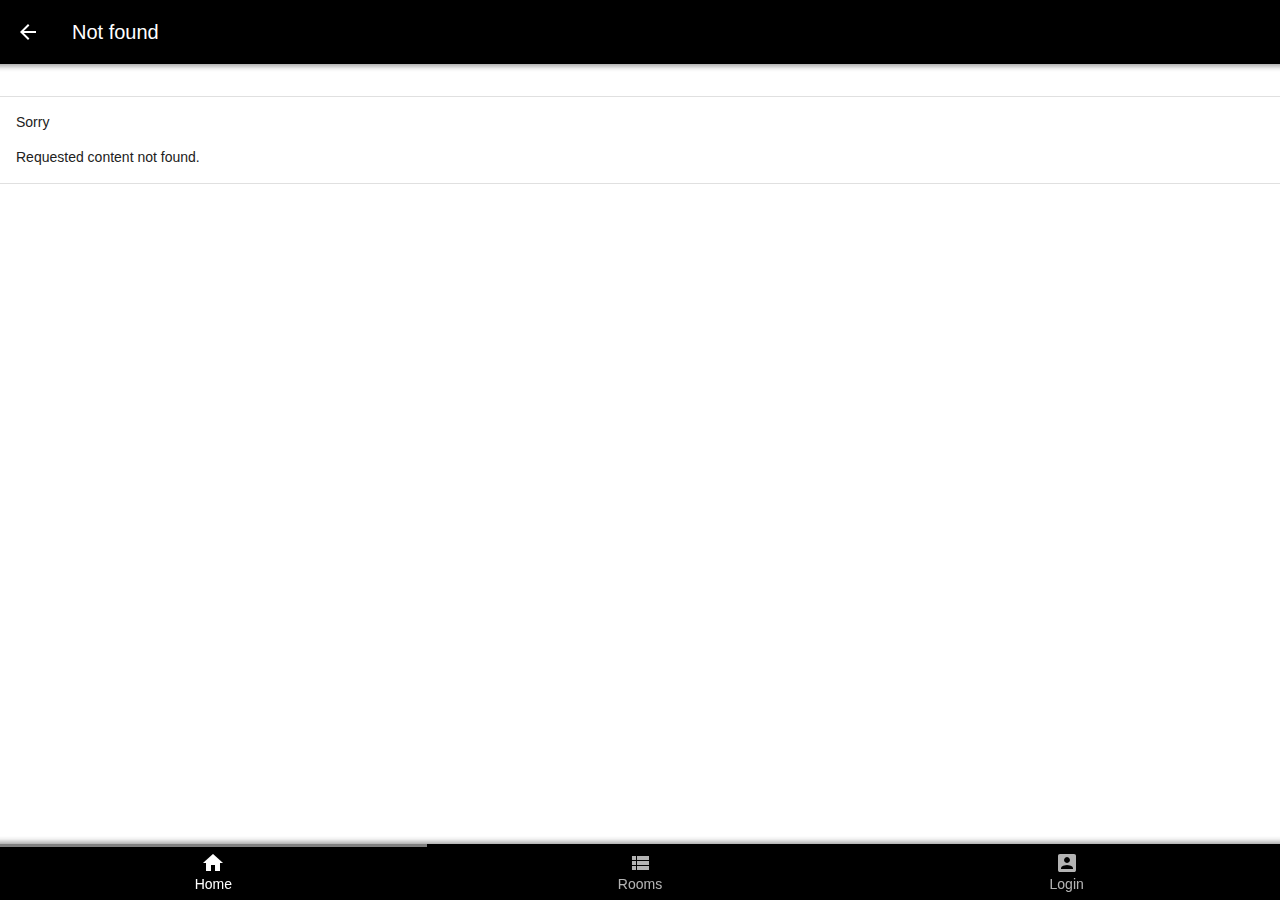
<file: Project-HotelReservation/index.html>
<!DOCTYPE html>
<html>

<head>
    <meta charset="utf-8">
    <meta http-equiv="Content-Security-Policy" content="default-src * 'self' 'unsafe-inline' 'unsafe-eval' data: gap: content:">
    <meta name="viewport" content="width=device-width, initial-scale=1, maximum-scale=1, minimum-scale=1, user-scalable=no, minimal-ui, viewport-fit=cover">
    <meta name="apple-mobile-web-app-capable" content="yes">
    <meta name="apple-mobile-web-app-status-bar-style" content="default">
    <meta name="theme-color" content="#fff">
    <meta name="format-detection" content="telephone=no">
    <meta name="msapplication-tap-highlight" content="no">
    <title>O-Hotel</title>
    <link rel="stylesheet" href="libs/framework7/css/framework7.min.css">
    <link rel="stylesheet" href="css/icons.css">
    <link rel="stylesheet" href="css/app.css">

</head>

<body  class="color-theme-black">


    <div id="app" >

        <!-- Statusbar -->
        <f7-statusbar></f7-statusbar>

        <!-- Left Panel -->
        <f7-panel left reveal  theme-dark>
            <f7-view id="left-panel-view">
                <f7-page>
                    <f7-navbar title="Menu"></f7-navbar>

                    <f7-block-title></f7-block-title>
                    <f7-list>
                        <f7-list-item Link="/home/" title="Home" view="#main-view"  panel-close></f7-list-item>
                        <f7-list-item onclick="KamersOphalen();" link="/kamers/" title="Rooms" view="#main-view" panel-close></f7-list-item>
                        <f7-list-item link="/contact/" title="Contact"  view="#main-view"  panel-close></f7-list-item>
                        <f7-list-item link="/locatie/" title="Location" view="#main-view"  panel-close></f7-list-item>

                    </f7-list>

                    <f7-list>
                        <f7-list-item link="/login/"  title="Book Now" view="#main-view" panel-close></f7-list-item>

                    </f7-list>
                    <f7-block-title> <img  src="Images/Logo/OHotel_Icon.ico" style=" width: 60%;height: 40%; margin-top: 100%;" ></f7-block-title>
                </f7-page>
            </f7-view>
        </f7-panel>




        <!-- Main View -->
  
        <f7-view id="main-view" main >
         
            <div class="toolbar tabbar-labels toolbar-bottom-md">
                    <div class="toolbar-inner ">
                         <a  href="/home/"  view="#main-view" class="tab-link tab-link-active" id="hometab">
                            <i class="icon f7-icons ios-only">home</i>
                     
                            <i class="icon material-icons md-only">home</i>
                            <span class="tabbar-label">Home</span>
                        </a>
                      
                        <a onclick="KamersOphalen();" href="/kamers/" view="#main-view" class="tab tab-link " id="kamertab">
                            <i class="icon f7-icons ios-only">list</i>
                     
                            <i class="icon material-icons md-only">view_list</i>
                            <span class="tabbar-label">Rooms</span>
                        </a>
    
                        <a href="/login/"  view="#main-view" class="tab tab-link " id="logintab">
                            <i class="icon f7-icons ios-only">account_box</i>
                    
                            <i class="icon material-icons md-only ">account_box</i>
                            <span class="tabbar-label">Login</span>
                        </a>
                    </div>
                </div>
        </f7-view>

    
    </div>


    
  <!--Locatie pagina-->
  <template id="locatie">
    <f7-page>
        <f7-navbar>
            <f7-nav-left>
              <f7-link icon-if-ios="f7:keyboard_backspace" icon-if-md="material:keyboard_backspace" onclick="backFunction()" ></f7-link>
          </f7-nav-left>
          <f7-nav-title>Location</f7-nav-title>
          </f7-navbar>
        <div class="login-screen-title"><img  src="./Images/image.png" style="width:20%; height:20%; margin-top: 40px;"></div>
      
        <f7-block >
            <div class="google-maps">
                <iframe src="https://www.google.com/maps/embed?pb=!1m18!1m12!1m3!1d2519.0396418738646!2d4.354253415795696!3d50.84895017953234!2m3!1f0!2f0!3f0!3m2!1i1024!2i768!4f13.1!3m3!1m2!1s0x47c3c38068797673%3A0xf3022078a3352beb!2sRue+Montagne+aux+Herbes+Potag%C3%A8res+26%2C+1000+Bruxelles!5e0!3m2!1sen!2sbe!4v1539944827618" width="auto" height="auto" frameborder="0" style="border:0" allowfullscreen></iframe></div>
        </f7-block>
      </f7-page>

  </template>
     <!--Contact pagina-->
    <template id="contact">
     <f7-page>
        <f7-navbar>
            <f7-nav-left>
              <f7-link icon-if-ios="f7:keyboard_backspace" icon-if-md="material:keyboard_backspace" onclick="backFunction()" ></f7-link>
          </f7-nav-left>
          <f7-nav-title>Contact</f7-nav-title>
          </f7-navbar>
        <div class="login-screen-title"><img  src="./Images/Contact.png" style="width:40%; height:40%; margin-top: 40px;"></div>
        
        <f7-list form>
      
            <f7-list-item>
                <f7-label>Name</f7-label>
                <f7-input type="text" placeholder="Name" id="nameContact"></f7-input>
            </f7-list-item>
      
            <f7-list-item>
                <f7-label>Email</f7-label>
                <f7-input type="email" placeholder="Email" id="emailContact"></f7-input>
            </f7-list-item>
      
            <f7-list-item>
                <f7-label>Phone</f7-label>
                <f7-input type="tel" placeholder="Phone number" id="gsmnummerContact"></f7-input>
            </f7-list-item>
      
      
            <f7-list-item>
                <f7-label>Message</f7-label>
                <f7-input type="textarea" placeholder="Type your message here..." id="messageContact"></f7-input>
                <f7-button class="col" small round fill onclick="Contact();"> Send </f7-button>
            </f7-list-item>
      
      
        </f7-list>
      
      
      </f7-page>



</template>



    <!--Login pagina-->
<template id="login">

  <f7-page data-pagination='{"el": ".ok"}'>
    <f7-navbar>
  <f7-nav-left>
    <f7-link icon-if-ios="f7:keyboard_backspace" icon-if-md="material:keyboard_backspace" onclick="backFunction()" ></f7-link>
</f7-nav-left>
<f7-nav-title>Login</f7-nav-title>
</f7-navbar>
  <div class="login-screen-title"><img  src="./Images/login.png" style="width:50%; height:50%; margin-top: 60px;"></div>
  <f7-block >
       
      <f7-list form id="test">
          <f7-list-item>
              <f7-label>Email</f7-label>
              
              <f7-input name="Email" placeholder="Email" type="email" id="LEmail" ></f7-input>
          </f7-list-item>
          <f7-list-item>
              <f7-label>Password</f7-label>
              <f7-input name="password" type="password"  placeholder="Password" id="Lpassword" ></f7-input>
          </f7-list-item>

          
          <f7-button  class="col" small round fill onclick="checkLogin();" focus>Sign in</f7-button>

          <p style="text-align: center;"> Click here to <a style="font-weight: bold;"href="/registratie/">Register</a></p>
          <p style="text-align: center;"><a style="font-weight: bold;"href="/wachtwoordVergeten/">Forgot Password?</a></p>

      </f7-list>
  </f7-block>
</f7-page>
</template>
   <!--Login pagina-->
   <template id="wachtwoord">

    <f7-page data-pagination='{"el": ".ok"}'>
      <f7-navbar>
    <f7-nav-left>
      <f7-link icon-if-ios="f7:keyboard_backspace" icon-if-md="material:keyboard_backspace" onclick="app.view.current.router.navigate('/login/');" ></f7-link>
  </f7-nav-left>
  <f7-nav-title>Forgot Password</f7-nav-title>
  </f7-navbar>
    <div class="login-screen-title"><img  src="./Images/reset_password.png" style="width:50%; height:50%; margin-top: 60px;"></div>
    <f7-block >
        <f7-block-title>Please enter your email address to request a password.</f7-block-title>
        <f7-list form id="test">
            <f7-list-item>
                <f7-label>Email</f7-label><br>
                
                <f7-input name="Email" placeholder="Abc@gmail.com" value="" type="email" id="ForgetEmail" ></f7-input>
            </f7-list-item>
          
  
            
            <f7-button  class="col" small round fill onclick="PasswordForget();" focus>Send</f7-button>
  
        </f7-list>
    </f7-block>
  </f7-page>
  </template>


 <!--registration pagina-->
<template id="registratie">
    <f7-page>
        <f7-navbar>
            <f7-nav-left>
              <f7-link icon-if-ios="f7:keyboard_backspace" icon-if-md="material:keyboard_backspace" onclick="app.view.current.router.navigate('/login/');" ></f7-link>
          </f7-nav-left>
          <f7-nav-title>Register</f7-nav-title>
          </f7-navbar>
        <f7-block-title>Please fill in all the fields to register.</f7-block-title>
        <f7-block >
            <f7-list form>
                <f7-list-item>
                    <f7-label>First Name</f7-label>
                    <f7-input type="text" placeholder="First Name" id="Voornaam"></f7-input>
                </f7-list-item>
                <f7-list-item>
                    <f7-label>Last name</f7-label>
                    <f7-input type="text" placeholder="last Name" id="Naam"></f7-input>
                </f7-list-item>
      
                <f7-list-item>
                    <f7-label>Phone</f7-label>
                    <f7-input type="tel" placeholder="Phone" id="Phone"></f7-input>
                </f7-list-item>
                <f7-list-item>
                    <f7-label>Gender</f7-label>
                    <f7-input type="select" id="Geslacht">
                        <option selected>Male</option>
                        <option>Female</option>
                    </f7-input>
                </f7-list-item>
                <f7-list-item>
                    <f7-label>Birthdate</f7-label>
                    <f7-input type="date" placeholder="Birth date" value="2014-04-30" id="Geboortedatum"></f7-input>
                </f7-list-item>
                <f7-list-item>
                    <f7-label>Street</f7-label>
                    <f7-input type="text" placeholder="Street" id="Straat"></f7-input>
                </f7-list-item>
                <f7-list-item>
                    <f7-label>Town</f7-label>
                    <f7-input type="text" placeholder="Town" id="Gemeente"></f7-input>
      
                </f7-list-item>
                <f7-list-item>
                    <f7-label>Postcode</f7-label>
                    <f7-input type="text" placeholder="Postcode" id="Postcode"></f7-input>
      
                </f7-list-item>
      
                <f7-list-item>
                    <f7-label>Email</f7-label>
                    <f7-input type="email" placeholder="E-mail" id="Email"></f7-input>
                </f7-list-item>
      
                <f7-list-item>
                    <f7-label>Password</f7-label>
                    <f7-input type="password" placeholder="Password" id="Password"></f7-input>
                </f7-list-item>
      
                <f7-button   class="col" small round fill onclick="inschrijven();">Register</f7-button>
      
      
      
            </f7-list>
        </f7-block>
      </f7-page>
</template>
    
    <!-- Cordova 

  <script src="src/cordova.js"></script>
-->

    <!-- Framework7 library -->
    <script src="libs/framework7/js/framework7.min.js"></script>

    <!-- Vue -->
    <script src="libs/vue/vue.min.js"></script>

    <!-- Framework7-Vue plugin -->
    <script src="libs/framework7-vue/framework7-vue.min.js"></script>

    <!-- Your custom app scripts -->
    <script src="js/app.js"></script>

    <script src="js/O-hotel.js" type="text/javascript"></script>

</body>

</html>
</file>
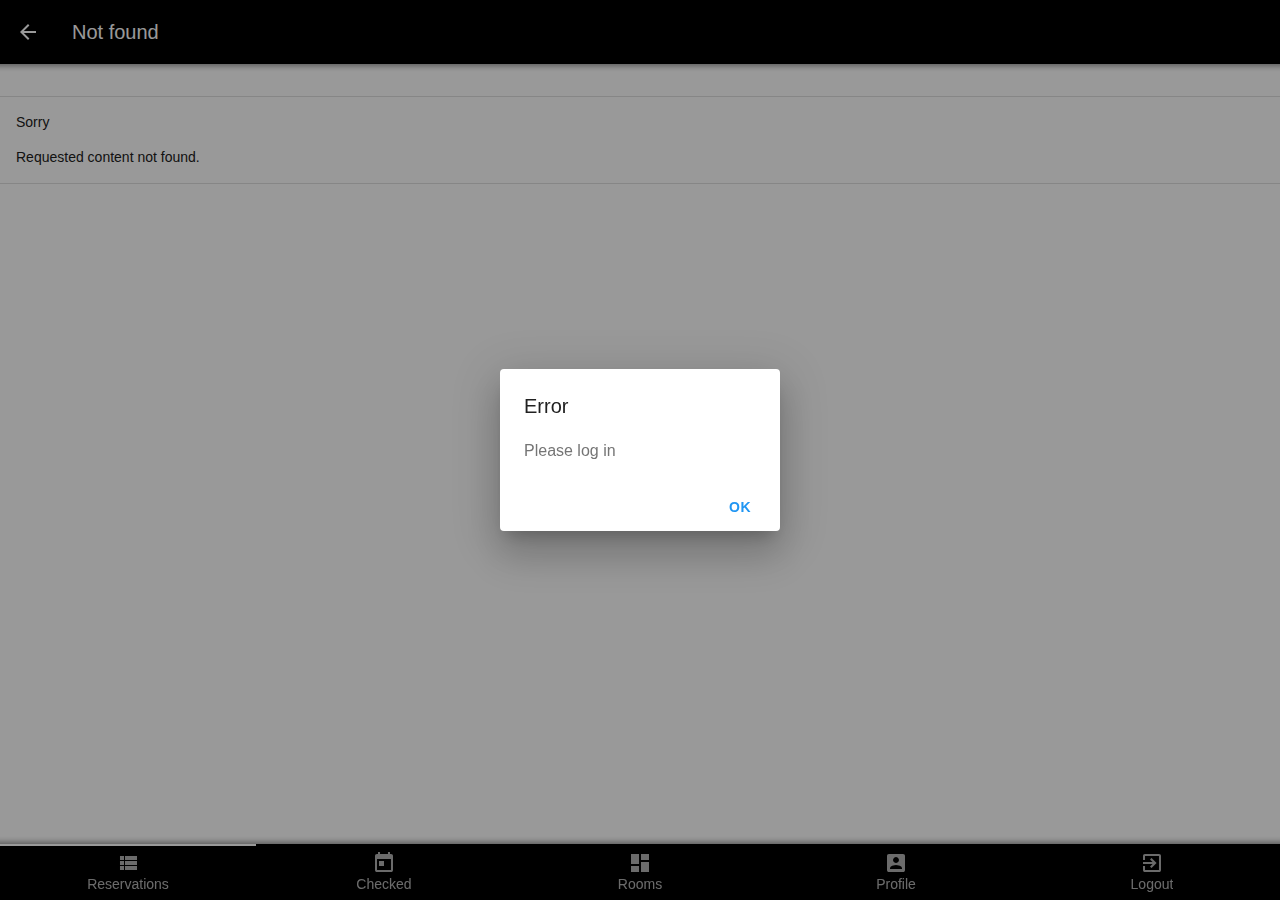
<file: Project-HotelReservation/Admin/index.html>
<!DOCTYPE html>
<html>

<head>
    <meta charset="utf-8">
    <meta http-equiv="Content-Security-Policy" content="default-src * 'self' 'unsafe-inline' 'unsafe-eval' data: gap: content:">
    <meta name="viewport" content="width=device-width, initial-scale=1, maximum-scale=1, minimum-scale=1, user-scalable=no, minimal-ui, viewport-fit=cover">
    <meta name="apple-mobile-web-app-capable" content="yes">
    <meta name="apple-mobile-web-app-status-bar-style" content="default">
    <meta name="theme-color" content="#2196f3">
    <meta name="format-detection" content="telephone=no">
    <meta name="msapplication-tap-highlight" content="no">
    <title>Admin</title>

    <link rel="stylesheet" href="libs/framework7/css/framework7.min.css">
    <link rel="stylesheet" href="css/icons.css">
    <link rel="stylesheet" href="css/app.css">
</head>

<body  class="color-theme-black">



    <div id="app">

        <!-- Statusbar -->
        <f7-statusbar></f7-statusbar>

        <!-- Left Panel -->
        <f7-panel left reveal theme-dark>
            <f7-view id="left-panel-view">
                <f7-page>
                    <f7-navbar title="Menu"></f7-navbar>

                    <f7-block-title></f7-block-title>
                    <f7-list>
                        <f7-list-item link="/reservation/" onclick="getReservation();" title="Reservations" view="#main-view" panel-close></f7-list-item>
                        <f7-list-item onclick="getKamers();" Link="/kamers/" title="Rooms" view="#main-view" panel-close></f7-list-item>
                        <f7-list-item Link="/klanten/" onclick="GetKlanten();" title="Customers" view="#main-view" panel-close></f7-list-item>
                        <f7-list-item onclick="tecontacteren();" Link="/tecontact/" title="Contact" view="#main-view" panel-close></f7-list-item>
                        <f7-list-item onclick="getProfile();" link="/account/" title="Profile" view="#main-view" panel-close></f7-list-item>

                    </f7-list>

                    <f7-list>
                        <f7-list-item onclick="afmelden();" title="Logout" view="#main-view" panel-close></f7-list-item>

                    </f7-list>
                   
                    <f7-block-title> <img  src="../Images/Logo/OHotel_Icon.ico" style=" width: 60%;height: 40%; margin-top: 80%;" ></f7-block-title>
                </f7-page>
            </f7-view>
        </f7-panel>




        <!-- Main View -->
        <f7-view id="main-view" main>
           
            <div class="toolbar tabbar-labels toolbar-bottom-md">
                <div class="toolbar-inner">
                    <a href="/reservation/" onclick="getReservation();" class="tab-link" id="reservationtab">
                        <i class="icon f7-icons ios-only">view_list</i>

                        <i class="icon material-icons md-only">view_list</i>
                        <span class="tabbar-label">Reservations</span>
                    </a>
                    <a href="/checked/" onclick="checkedInReservatie();" class="tab-link" id="checkedtab">
                        <i class="icon f7-icons ios-only">today</i>

                        <i class="icon material-icons md-only">today</i>
                        <span class="tabbar-label">Checked</span>
                    </a>
                    <a onclick="getKamers();" href="/kamers/" class="tab-link" id="kamertab">
                        <i class="icon f7-icons ios-only">dashboard</i>

                        <i class="icon material-icons md-only">dashboard</i>
                        <span class="tabbar-label">Rooms</span>
                    </a>

                    <a href="/account/" onclick="getProfile();" class="tab-link" id="accounttab">
                        <i class="icon f7-icons ios-only">account_box</i>

                        <i class="icon material-icons md-only">account_box</i>
                        <span class="tabbar-label">Profile</span>
                    </a>
                  
                    <a href="" onclick="afmelden();" class="tab-link" id="logout">
                        <i class="icon f7-icons ios-only">exit_to_app</i>

                        <i class="icon material-icons md-only">exit_to_app</i>
                        <span class="tabbar-label">Logout</span>
                    </a>


                </div>
            </div>
        </f7-view>



    </div>

    

    <!-- Te contacteren Pagina -->
    <template id="tecontact">
        <f7-page>
            <f7-navbar>
                <f7-nav-left>
                  <f7-link icon-if-ios="f7:keyboard_backspace" icon-if-md="material:keyboard_backspace" onclick="backFunction()" ></f7-link>
              </f7-nav-left>
              <f7-nav-title>To Contact</f7-nav-title>
              </f7-navbar>
            
            <f7-block strong>
                <div class="contacten">
                </div>
                <p class="contactText" style="text-align:center;">No messages availabe.</p>
            </f7-block>
        </f7-page>

    </template>
    <template id="checked">
            <f7-page>
                <f7-navbar>
                    <f7-nav-left>
                      <f7-link icon-if-ios="f7:keyboard_backspace" icon-if-md="material:keyboard_backspace" onclick="backFunction()" ></f7-link>
                  </f7-nav-left>
                  <f7-nav-title>Checked</f7-nav-title>
                  </f7-navbar>
                
                <f7-block strong>
                        <div class="login-screen-title">Checked-in</div>
                    <div class="CheckedIn">
                    </div>
                    <p class="checkecInText" style="text-align:center;">No checked-in reservations.</p>
                </f7-block>
                <f7-block strong >
                        <div class="login-screen-title">Checked-out</div>
                        <div class="CheckedOut"></div>
                        <p class="checkedtext" style="text-align:center;">No checked-out reservations.</p>
                    </f7-block>
            </f7-page>
    
        </template>
    <!-- account Pagina -->
    <template id="account">
            <f7-page>
                <f7-navbar>
                    <f7-nav-left>
                      <f7-link icon-if-ios="f7:keyboard_backspace" icon-if-md="material:keyboard_backspace" onclick="backFunction()" ></f7-link>
                  </f7-nav-left>
                  <f7-nav-title>Profile</f7-nav-title>
                  </f7-navbar>
                
                <div class="login-screen-title"><img  src="../Images/login.png" style="width:20%; height:20%; margin-top: 20px;"></div>
               
                <f7-block >
                    <f7-list form>
                        <f7-list-item>
                            <f7-label>Nr.</f7-label>
                            <f7-input type="text" id="Admin_id" ></f7-input>
                        </f7-list-item>
                        <f7-list-item>
                            <f7-label>First Name</f7-label>
                            <f7-input type="text" id="Ad_Voornaam"></f7-input>
                        </f7-list-item>
                        <f7-list-item>
                            <f7-label>Last name</f7-label>
                            <f7-input type="text" id="Ad_Naam" required></f7-input>
                        </f7-list-item>
    
                        <f7-list-item>
                            <f7-label>Phone</f7-label>
                            <f7-input type="tel" id="Ad_Phone" required></f7-input>
                        </f7-list-item>
                        <f7-list-item>
                            <f7-label>Gender</f7-label>
                            <f7-input type="select" id="Ad_Geslacht" required>
                                <option selected>Male</option>
                                <option>Female</option>
                            </f7-input>
                        </f7-list-item>
                        <f7-list-item>
                            <f7-label>Birthdate</f7-label>
                            <f7-input type="date" id="Ad_Geboortedatum" required></f7-input>
                        </f7-list-item>
                        <f7-list-item>
                            <f7-label>Street</f7-label>
                            <f7-input type="text" id="Ad_Straat" required></f7-input>
                        </f7-list-item>
                        <f7-list-item>
                            <f7-label>Town</f7-label>
                            <f7-input type="text" id="Ad_Gemeente" required></f7-input>
    
                        </f7-list-item>
                        <f7-list-item>
                            <f7-label>Postcode</f7-label>
                            <f7-input type="text" id="Ad_Postcode" required></f7-input>
    
                        </f7-list-item>
    
                        <f7-list-item>
                            <f7-label>Email</f7-label>
                            <f7-input type="email" id="Ad_Email" readonly required></f7-input>
                        </f7-list-item>
    
                        <f7-list-item>
                            <f7-label>Password</f7-label>
                            <f7-input type="password" id="Ad_Password"></f7-input>
                        </f7-list-item>
    
                        <f7-button class="col" small round fill onclick="AccountBewerken();">Edit</f7-button><br>
    
                        <f7-button class="col" small round fill onclick="AccountVerwijderen();">Delete account</f7-button>
    
    
    
                    </f7-list>
                </f7-block>
    
    
            </f7-page>
    
        </template>
   
        <!-- klanten Pagina -->
        <template id="klanten">
            <f7-page>

                <f7-navbar>
                    <f7-nav-left>
                      <f7-link icon-if-ios="f7:keyboard_backspace" icon-if-md="material:keyboard_backspace" onclick="backFunction()" ></f7-link>
                  </f7-nav-left>
                  <f7-nav-title>Customers</f7-nav-title>
                  </f7-navbar>
                   

             

                <f7-block-title></f7-block-title>
                <f7-block >
                     <div class="searchbar-backdrop"></div>
                         <div class="list searchbar-found">
                    <div class="klanten">


                    </div>


                    </div>
                     <!-- Nothing found message -->
                    <div class="block searchbar-not-found">
                        <div class="block-inner">Nothing found</div>
                    </div>
                </f7-block>
            </f7-page>

        </template>


        <!-- kamers Pagina -->
        <template id="kamers">
            <f7-page>
                <f7-navbar>
                    <f7-nav-left>
                      <f7-link icon-if-ios="f7:keyboard_backspace" icon-if-md="material:keyboard_backspace" onclick="backFunction()" ></f7-link>
                  </f7-nav-left>
                  <f7-nav-title>Rooms</f7-nav-title>
                  </f7-navbar>
               
                <f7-block >

                    <div class="getKamers">


                    </div>


                </f7-block>
            </f7-page>

        </template>

        <!-- popup -->
        <div class="popup" id="MyPopup">
            <div class="view">
                <div class="page">
                    <div class="navbar">
                        <div class="navbar-inner">
                            <div class="title">Customer information</div>
                            <div class="right">
                                <a href="#" class="link popup-close" onclick="">Close</a>
                            </div>
                        </div>
                    </div>
                    <div class="page-content">
                        <div class="block">
                            <div id="popup" class="content-block-inner"></div>
                        </div>
                    </div>
                </div>
            </div>
        </div>
        <!-- popup -->
        <div class="popup" id="MyPopupKamer">
            <div class="view">
                <div class="page">
                    <div class="navbar">
                        <div class="navbar-inner">
                            <div class="title">Edit room information</div>
                            <div class="right">
                                <a href="#" class="link popup-close" @click="$f7router.navigate('/kamers/')">Close</a>
                            </div>
                        </div>
                    </div>
                    <div class="page-content">
                        <div class="block">
                            <div id="popupKamer" class="content-block-inner"></div>
                        </div>
                    </div>
                </div>
            </div>
        </div>





        <!-- Page Not Found Template -->
        <template id="page-not-found">
            <f7-page>
                <f7-navbar title="Not found" back-link="Back"></f7-navbar>
                <f7-block strong>
                    <p>Sorry</p>
                    <p>Requested content not found.</p>
                </f7-block>
            </f7-page>
        </template>
        <!-- Cordova -->
        <!--
  <script src="cordova.js"></script>
  -->
    

        <!-- Framework7 library -->
        <script src="../libs/framework7/js/framework7.min.js"></script>

        <!-- Vue -->
        <script src="../libs/vue/vue.min.js"></script>


        <!-- Framework7-Vue plugin -->
        <script src="../libs/framework7-vue/framework7-vue.min.js"></script>

        <!-- Your custom app scripts -->
        <script src="js/app.js"></script>

        <script src="js/O-hotel.js" type="text/javascript"></script>
</body>

</html>
</file>
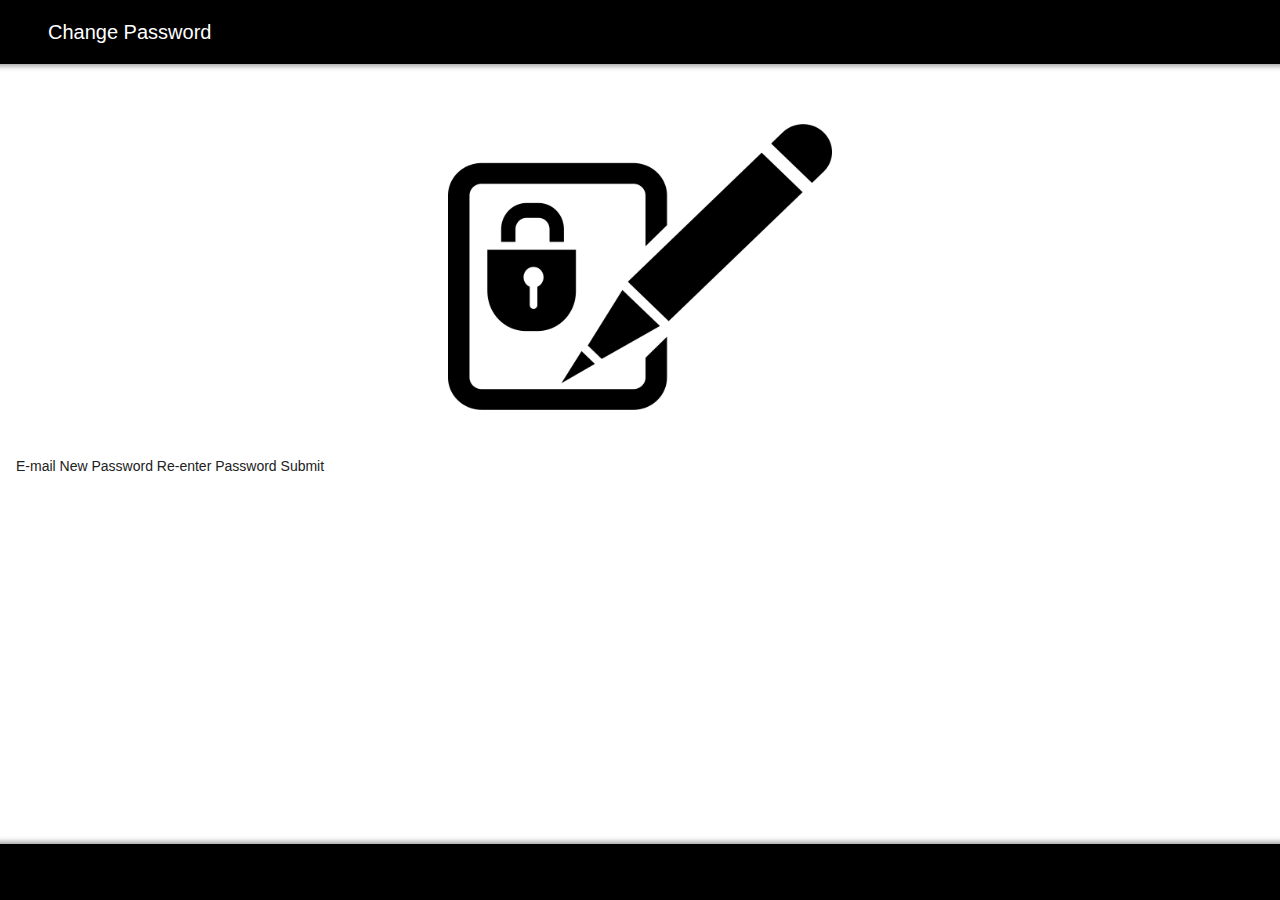
<file: Project-HotelReservation/wachtwoord.html>
<!DOCTYPE html>
<html>

<head>
    <meta charset="utf-8">
    <meta http-equiv="Content-Security-Policy" content="default-src * 'self' 'unsafe-inline' 'unsafe-eval' data: gap: content:">
    <meta name="viewport" content="width=device-width, initial-scale=1, maximum-scale=1, minimum-scale=1, user-scalable=no, minimal-ui, viewport-fit=cover">
    <meta name="apple-mobile-web-app-capable" content="yes">
    <meta name="apple-mobile-web-app-status-bar-style" content="default">
    <meta name="theme-color" content="#fff">
    <meta name="format-detection" content="telephone=no">
    <meta name="msapplication-tap-highlight" content="no">
    <title>O-Hotel</title>
    <link rel="stylesheet" href="libs/framework7/css/framework7.min.css">
    <link rel="stylesheet" href="css/icons.css">
    <link rel="stylesheet" href="css/app.css">

</head>

<body  class="color-theme-black">


    <div id="app" >

        <!-- Statusbar -->
        <f7-statusbar></f7-statusbar>

        <!-- Left Panel -->
        <f7-panel left reveal theme-dark>
            <f7-view id="left-panel-view">
                <f7-page>
                    <f7-navbar title="Menu"></f7-navbar>

                    <f7-block-title></f7-block-title>
                   
                    <f7-block-title>2018</f7-block-title>
                </f7-page>
            </f7-view>
        </f7-panel>




        <!-- Main View -->
  
        <f7-view id="main-view" main >
                <f7-page>
                        <f7-navbar>
                            <f7-nav-left>
                                <f7-link></f7-link>
                            </f7-nav-left>
                            <f7-nav-title>Change Password</f7-nav-title>
                      
                        </f7-navbar>
                      
                        <div class="login-screen-title"><img  src="./Images/change.png" style="width:30%; height:30%; margin-top: 60px;"></div>
                      <f7-block >
                           
                          <div class="testF"></div>
                      </f7-block>
                      
                      
                  
           </f7-page>
           <div class="toolbar tabbar-labels toolbar-bottom-md">
             
            </div>
        </f7-view>

    
    </div>


 
    
    <!-- Cordova 

  <script src="src/cordova.js"></script>
-->  

    <!-- Framework7 library -->
    <script src="libs/framework7/js/framework7.min.js"></script>

    <!-- Vue -->
    <script src="libs/vue/vue.min.js"></script>

    <!-- Framework7-Vue plugin -->
    <script src="libs/framework7-vue/framework7-vue.min.js"></script>

    <!-- Your custom app scripts -->
    <script src="js/wachtwoord.js"></script>

    <script src="js/O-hotel.js" type="text/javascript"></script>
    <script>
               var wachtwoordEmail = sessionStorage.getItem("EmailChangePass");
               console.log(wachtwoordEmail);
               $$(".testF").append(`
               <f7-list form>
                             
                             <f7-list-item>
                                     <f7-label>E-mail</f7-label>
                                     <f7-input type="email" id="Email" value="${wachtwoordEmail}" readonly></f7-input>
                                 </f7-list-item>
             
                                       <f7-list-item>
                                           <f7-label>New Password</f7-label>
                                           <f7-input name="password" type="password"  placeholder="Password" id="cPassword" ></f7-input>
                                       </f7-list-item>
                                       <f7-list-item>
                                       <f7-label>Re-enter Password</f7-label>
                                       <f7-input name="password" type="password"  placeholder="Password" id="cRPassword" ></f7-input>
                                   </f7-list-item>
                                       
                                       <f7-button  class="col" small round fill onclick="changepassword();" focus>Submit</f7-button>
                               
                                     
                               
                                   </f7-list> `);
         
                                   
            
     </script>
</body>

</html>
</file>
<file: Project-HotelReservation/css/icons.css>
/* Material Icons Font (for MD theme) */
@font-face {
  font-family: 'Material Icons';
  font-style: normal;
  font-weight: 400;
  src: url(../fonts/MaterialIcons-Regular.eot); /* For IE6-8 */
  src: local('Material Icons'),
       local('MaterialIcons-Regular'),
       url(../fonts/MaterialIcons-Regular.woff2) format('woff2'),
       url(../fonts/MaterialIcons-Regular.woff) format('woff'),
       url(../fonts/MaterialIcons-Regular.ttf) format('truetype');
}

.material-icons {
  font-family: 'Material Icons';
  font-weight: normal;
  font-style: normal;
  font-size: 24px;  /* Preferred icon size */
  display: inline-block;
  line-height: 1;
  text-transform: none;
  letter-spacing: normal;
  word-wrap: normal;
  white-space: nowrap;
  direction: ltr;

  /* Support for all WebKit browsers. */
  -webkit-font-smoothing: antialiased;
  /* Support for Safari and Chrome. */
  text-rendering: optimizeLegibility;

  /* Support for Firefox. */
  -moz-osx-font-smoothing: grayscale;

  /* Support for IE. */
  font-feature-settings: 'liga';
}

/* Framework7 Icons Font (for iOS theme) */
@font-face {
  font-family: 'Framework7 Icons';
  font-style: normal;
  font-weight: 400;
  src: url("../fonts/Framework7Icons-Regular.eot");
  src: url("../fonts/Framework7Icons-Regular.woff2") format("woff2"),
       url("../fonts/Framework7Icons-Regular.woff") format("woff"),
       url("../fonts/Framework7Icons-Regular.ttf") format("truetype");
}

.f7-icons {
  font-family: 'Framework7 Icons';
  font-weight: normal;
  font-style: normal;
  font-size: 25px;
  line-height: 1;
  letter-spacing: normal;
  text-transform: none;
  display: inline-block;
  white-space: nowrap;
  word-wrap: normal;
  direction: ltr;
  -webkit-font-smoothing: antialiased;
  text-rendering: optimizeLegibility;
  -moz-osx-font-smoothing: grayscale;
  -webkit-font-feature-settings: "liga";
  -moz-font-feature-settings: "liga=1";
  -moz-font-feature-settings: "liga";
  font-feature-settings: "liga";
  text-align: center;
}
</file>
<file: Project-HotelReservation/css/app.css>
.justifyClass{
  text-align: justify;
  text-justify: inter-word;
}
#specialText{
  letter-spacing: 1px;
  text-align: center;
  font-size: 20px;
  margin-top: 10%;
  font-family: Arial Narrow, sans-serif;

}

#slider {
    position: relative;
    overflow: hidden;
    margin: 20px auto 0 auto;
    border-radius: 4px;
}

#slider ul {
    position: relative;
    margin: 0;
    padding: 0;
    height: 200px;
    list-style: none;
}

#slider ul li {
    position: relative;
    display: block;
    float: left;
    margin: 0;
    padding: 0;
    width: 500px;
    height: 300px;
    background: #ccc;
    text-align: center;
    line-height: 300px;
}

a.control_prev,
a.control_next {
    position: absolute;
    top: 40%;
    z-index: 999;
    display: block;
    padding: 4% 3%;
    width: auto;
    height: auto;
    background: #2a2a2a;
    color: #fff;
    text-decoration: none;
    font-weight: 600;
    font-size: 18px;
    opacity: 0.8;
    cursor: pointer;
}

a.control_prev:hover,
a.control_next:hover {
    opacity: 1;
    -webkit-transition: all 0.2s ease;
}

a.control_prev {
    border-radius: 0 2px 2px 0;
}

a.control_next {
    right: 0;
    border-radius: 2px 0 0 2px;
}

.slider_option {
    position: relative;
    margin: 10px auto;
    width: 160px;
    font-size: 18px;
}

img {
    width: 100%;
    height: 100%;
}
 .google-maps {
        position: relative;
        padding-bottom: 100%;
        height: 0;
        overflow: hidden;
    }
    .google-maps iframe {
        position: absolute;
        top: 0;
        left: 0;
        width: 100% !important;
        height: 100% !important;
    }
/* === Tabs === */
.tabs .tab {
  display: none;
}
.tabs .tab-active {
  display: block;
}
.tabs-animated-wrap {
  position: relative;
  width: 100%;
  overflow: hidden;
  height: 100%;
}
.tabs-animated-wrap > .tabs {
  display: -webkit-box;
  display: -webkit-flex;
  display: -ms-flexbox;
  display: flex;
  height: 100%;
  -webkit-transition-duration: 300ms;
  transition-duration: 300ms;
}
.tabs-animated-wrap > .tabs > .tab {
  width: 100%;
  display: block;
  -webkit-flex-shrink: 0;
  -ms-flex-negative: 0;
  flex-shrink: 0;
}
.tabs-animated-wrap.not-animated > .tabs {
  -webkit-transition-duration: 300ms;
  transition-duration: 300ms;
}
.tabs-swipeable-wrap {
  height: 100%;
}
.tabs-swipeable-wrap > .tabs {
  height: 100%;
}
.tabs-swipeable-wrap > .tabs > .tab {
  display: block;
}
.page > .tabs {
  height: 100%;
}
</file>
<file: Project-HotelReservation/Admin/css/icons.css>
/* Material Icons Font (for MD theme) */
@font-face {
  font-family: 'Material Icons';
  font-style: normal;
  font-weight: 400;
  src: url(../fonts/MaterialIcons-Regular.eot); /* For IE6-8 */
  src: local('Material Icons'),
       local('MaterialIcons-Regular'),
       url(../fonts/MaterialIcons-Regular.woff2) format('woff2'),
       url(../fonts/MaterialIcons-Regular.woff) format('woff'),
       url(../fonts/MaterialIcons-Regular.ttf) format('truetype');
}

.material-icons {
  font-family: 'Material Icons';
  font-weight: normal;
  font-style: normal;
  font-size: 24px;  /* Preferred icon size */
  display: inline-block;
  line-height: 1;
  text-transform: none;
  letter-spacing: normal;
  word-wrap: normal;
  white-space: nowrap;
  direction: ltr;

  /* Support for all WebKit browsers. */
  -webkit-font-smoothing: antialiased;
  /* Support for Safari and Chrome. */
  text-rendering: optimizeLegibility;

  /* Support for Firefox. */
  -moz-osx-font-smoothing: grayscale;

  /* Support for IE. */
  font-feature-settings: 'liga';
}

/* Framework7 Icons Font (for iOS theme) */
@font-face {
  font-family: 'Framework7 Icons';
  font-style: normal;
  font-weight: 400;
  src: url("../fonts/Framework7Icons-Regular.eot");
  src: url("../fonts/Framework7Icons-Regular.woff2") format("woff2"),
       url("../fonts/Framework7Icons-Regular.woff") format("woff"),
       url("../fonts/Framework7Icons-Regular.ttf") format("truetype");
}

.f7-icons {
  font-family: 'Framework7 Icons';
  font-weight: normal;
  font-style: normal;
  font-size: 25px;
  line-height: 1;
  letter-spacing: normal;
  text-transform: none;
  display: inline-block;
  white-space: nowrap;
  word-wrap: normal;
  direction: ltr;
  -webkit-font-smoothing: antialiased;
  text-rendering: optimizeLegibility;
  -moz-osx-font-smoothing: grayscale;
  -webkit-font-feature-settings: "liga";
  -moz-font-feature-settings: "liga=1";
  -moz-font-feature-settings: "liga";
  font-feature-settings: "liga";
  text-align: center;
}
</file>
